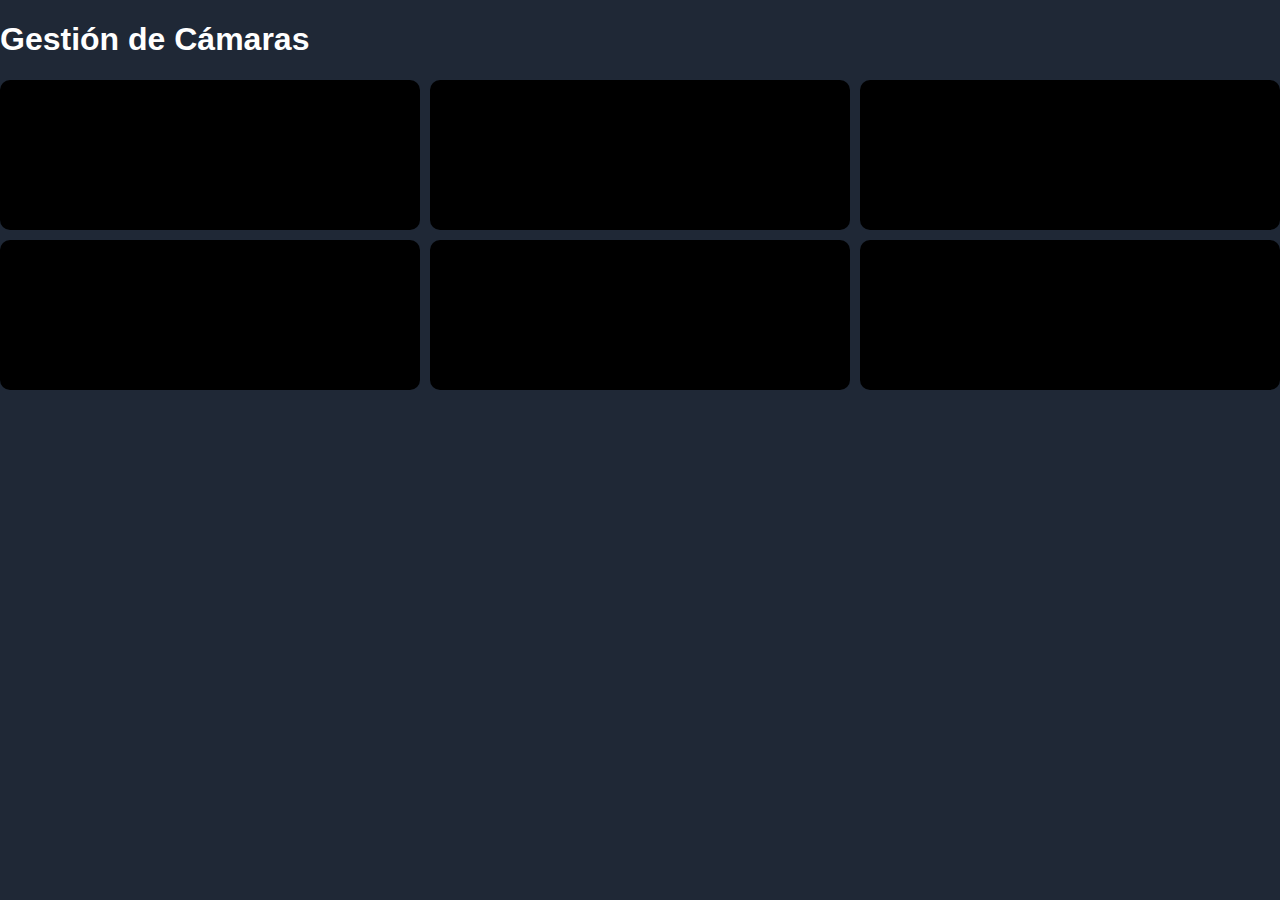
<file: camaras.html>
<!DOCTYPE html>
<html lang="es">
<head>
    <meta charset="UTF-8">
    <meta name="viewport" content="width=device-width, initial-scale=1.0">
    <title>Cámaras - Reconocimiento Facial</title>
    <link rel="stylesheet" href="styles.css">
</head>
<body>
    <header class="top-bar">
        <h1>Gestión de Cámaras</h1>
    </header>
    <section class="cameras">
        <div class="camera-mosaic">
            <video id="camera1" autoplay></video>
            <video id="camera2" autoplay></video>
            <video id="camera3" autoplay></video>
            <video id="camera4" autoplay></video>
            <video id="camera5" autoplay></video>
            <video id="camera6" autoplay></video>
        </div>
    </section>
    <script>
        // Simular acceso a cámaras
        const videoElements = document.querySelectorAll('video');
        navigator.mediaDevices.getUserMedia({ video: true })
            .then(stream => {
                videoElements.forEach(video => {
                    video.srcObject = stream;
                });
            })
            .catch(error => {
                console.error("No se pudo acceder a la cámara.", error);
            });
    </script>
</body>
</html>
</file>
<file: styles.css>
/* General */
body {
    margin: 0;
    font-family: 'Arial', sans-serif;
    background-color: #1f2836; /* Fondo del dashboard */
    color: #ffffff;
}

.dashboard-container {
    display: flex;
    height: 100vh;
}

/* Barra lateral */
.sidebar {
    width: 250px;
    background-color: #2e3b4e; /* Azul moderno */
    color: #fff;
    display: flex;
    flex-direction: column;
    align-items: center;
    padding: 20px 0;
}

.sidebar-header h2 {
    font-size: 20px;
    color: #ffffff;
}

.menu a {
    display: block;
    padding: 15px 20px;
    color: #cfd8e3; /* Texto más claro */
    text-decoration: none;
    font-size: 16px;
    transition: background 0.3s, color 0.3s;
}

.menu a.active,
.menu a:hover {
    background-color: #506680; /* Color de hover */
    border-radius: 5px;
    color: #ffffff;
}

/* Contenido principal */
.main-content {
    flex: 1;
    padding: 20px;
    overflow-y: auto;
}

/* Widgets */
.widgets {
    display: grid;
    grid-template-columns: 2fr 1fr 1fr 1fr;
    gap: 20px;
}

.widget {
    background-color: #2d2f40;
    border-radius: 10px;
    padding: 20px;
    box-shadow: 0 2px 10px rgba(0, 0, 0, 0.5);
    text-align: center;
}

.widget h3 {
    font-size: 32px;
    margin: 10px 0;
    color: #ffcc00;
}

.widget p {
    font-size: 14px;
    color: #bbb;
}

/* Notificaciones */
.notifications ul {
    list-style: none;
    padding: 0;
}

.notifications li {
    background: #2d2f40;
    padding: 10px;
    margin: 5px 0;
    border-radius: 5px;
    box-shadow: 0 2px 5px rgba(0, 0, 0, 0.5);
}

/* Mosaico de cámaras */
.camera-mosaic {
    display: grid;
    grid-template-columns: repeat(3, 1fr);
    gap: 10px;
}

video {
    width: 100%;
    height: auto;
    border-radius: 10px;
    background: #000;
}

/* Barra lateral */
.sidebar {
    width: 250px;
    background-color: #2e3b4e; /* Azul moderno */
    color: #fff;
    display: flex;
    flex-direction: column;
    align-items: center;
    padding: 20px 0;
}

.menu a {
    display: block;
    padding: 15px 20px;
    color: #cfd8e3;
    text-decoration: none;
    font-size: 16px;
    transition: background 0.3s, color 0.3s;
}

.menu a.active,
.menu a:hover {
    background-color: #506680;
    border-radius: 5px;
    color: #ffffff;
}
</file>
